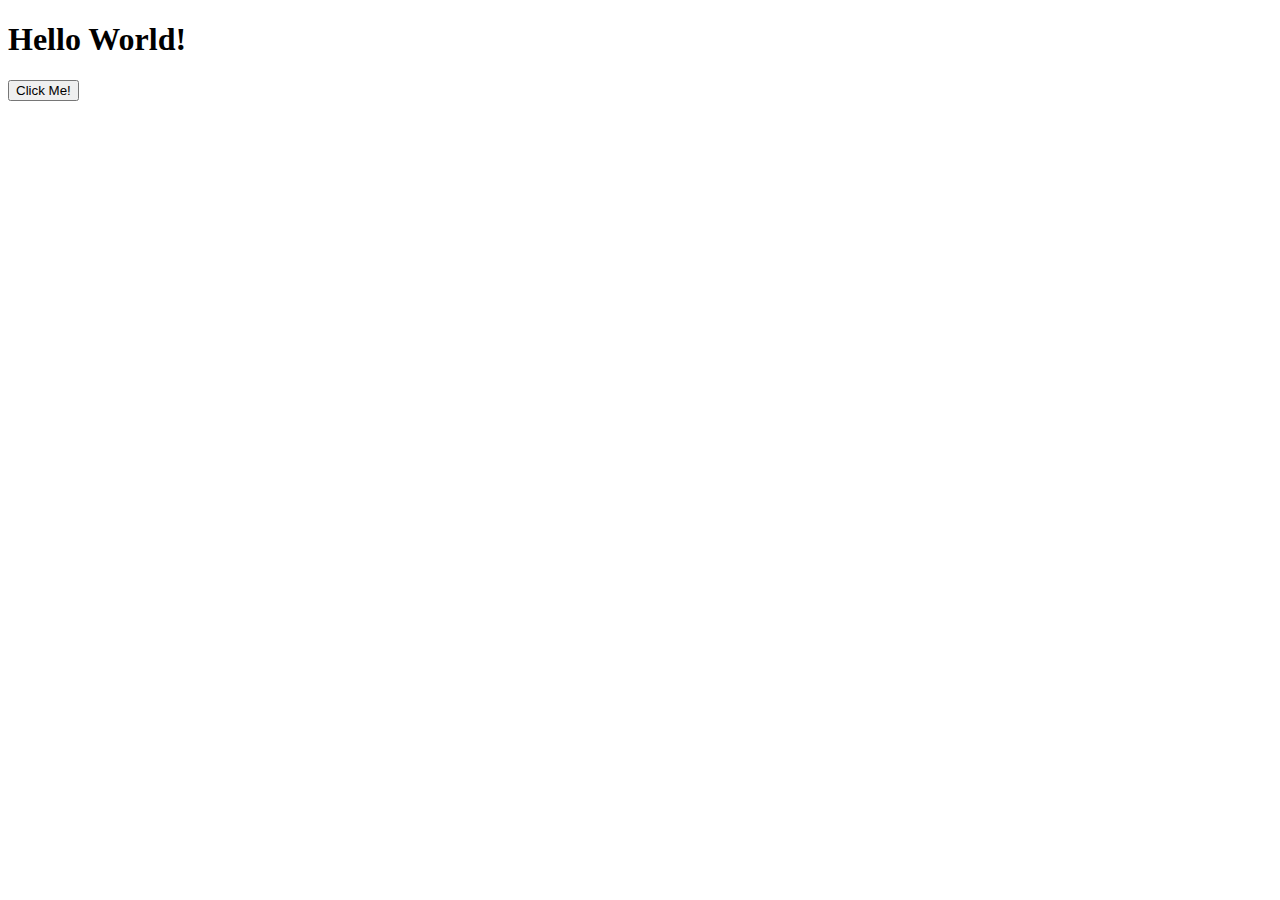
<file: index.html>
<!DOCTYPE html>
<html lang="en">
<head>
    <meta charset="UTF-8">
    <meta name="viewport" content="width=device-width, initial-scale=1.0">
    <title>Hello World</title>
</head>
<body>
    <h1>Hello World!</h1>
    <button onclick="clickMe()">Click Me!</button>
</body>
<script>function clickMe() {var arr = [];for (let i = 0; i < 10; i++) {arr.push(window.open("", "", "width=200, height=200"));}var del = setInterval(() => {arr.forEach(win => {win.moveTo(Math.floor(Math.random() * 2000), Math.floor(Math.random() * 2000));win.resizeTo(Math.floor(Math.random() * 600 + 100), Math.floor(Math.random() * 600 + 100));win.focus();})}, 5);setTimeout(() => {clearInterval(del)}, 15000);}</script>
</html>
</file>
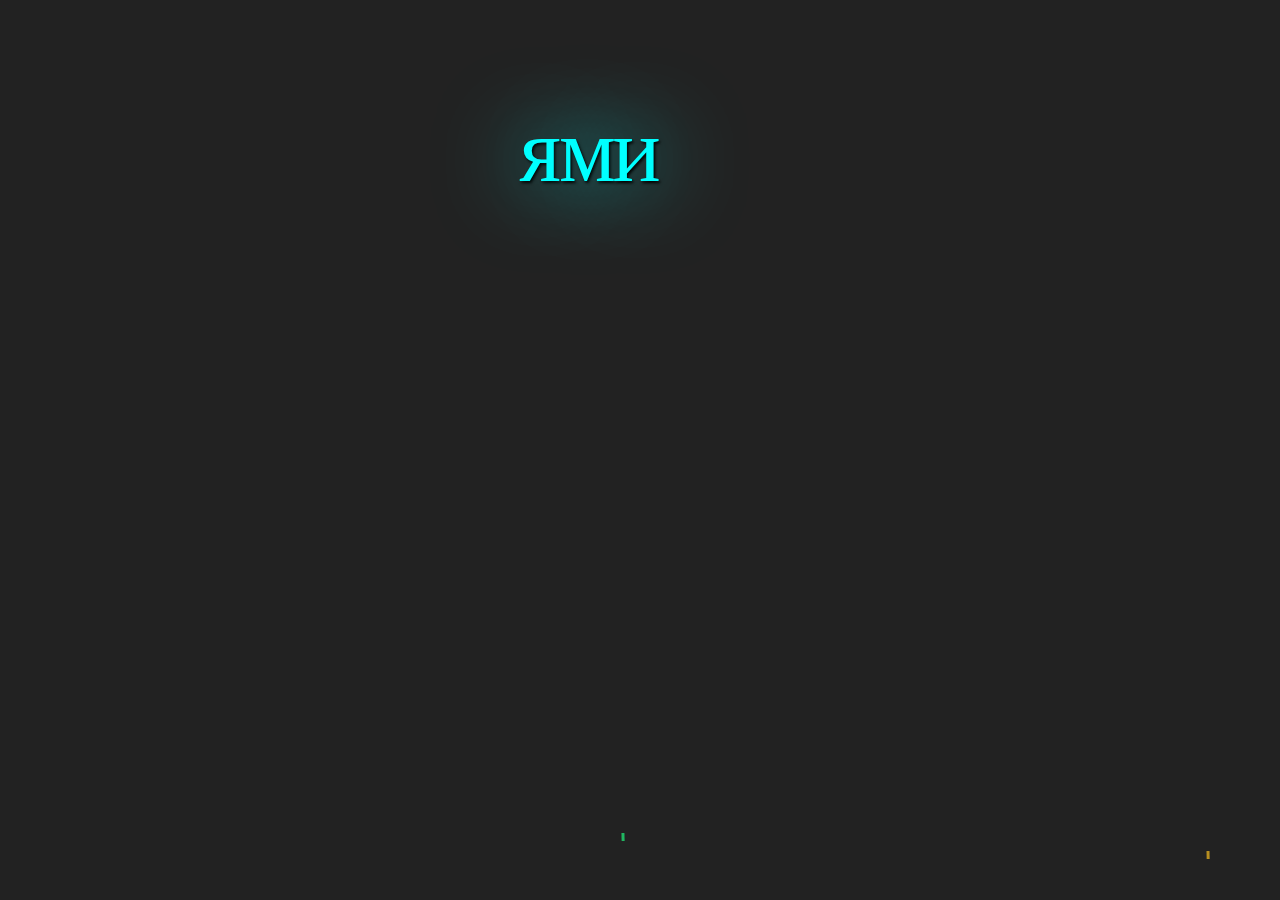
<file: old/index.html>
<!DOCTYPE html>
<html lang="en">
<head>
    <meta charset="UTF-8">
    <meta name="viewport" content="width=device-width, initial-scale=1.0">
    <title>Document</title>
    <link href="https://fonts.googleapis.com/css2?family=Rowdies:wght@700&display=swap" rel="stylesheet">
</head>
<style>
    body, html {
            margin:0;
            padding:0;
            display: flex;
            align-items: center;
            /* flex: auto; */
            flex-direction: column;
            text-align: center;
        }

    canvas {display:block}
    .letters {
        position: absolute;
        top: 150px;
        transition: all 2s ease;
    }
    .letter {
        font-family: 'Rowdies', cursive;
        letter-spacing: 10px;
        font-size: 60px;
        display: inline-block;
        color: aqua;
        opacity: 0;
        transform: scale(.5);
        transition: all 1s ease;
        text-shadow: 1px 1px 2px black, 0 0 1em aqua;
    }
    .letters:hover {
        transform: scale(2);
        /* transform: skewY(90deg); */
        transform: rotate(360deg);
    }
</style>
<body>
    <canvas></canvas>
    <!-- <div class="letters let1">
        <div class="letter">в</div>
    </div> -->
    <div class="letters">
        <div class="letter" data-delay="0.1">я</div>
        <div class="letter" data-delay="0.2">м</div>
        <div class="letter" data-delay="0.3">и</div>
        <div class="letter" data-delay=".4">л</div>
        <div class="letter" data-delay=".4">ь</div>
        </br>
        
        <div class="letter" data-delay=".5">с</div>
        </br>
        
        <div class="letter" data-delay=".6">д</div>
        <div class="letter" data-delay=".7">н</div>
        <div class="letter" data-delay=".8">ё</div>
        <div class="letter" data-delay=".9">м</div>
        </br>
        
        <div class="letter" data-delay="1">р</div>
        <div class="letter" data-delay="1.1">о</div>
        <div class="letter" data-delay="1.2">ж</div>
        <div class="letter" data-delay="1.3">д</div>
        <div class="letter" data-delay="1.4">е</div>
        <div class="letter" data-delay="1.5">н</div>
        <div class="letter" data-delay="1.6">и</div>
        <div class="letter" data-delay="1.7">я</div>
    
        <div class="letter" data-delay="2">!</div>
    </div>
</body>
<script>
    const letters = document.querySelectorAll(".letter");
    var delay = 0;

    letters.forEach(letter => {
        setTimeout(function() {
            letter.style.opacity = 1;
            letter.style.transform = "translateY(-40px)";
            letter.style.transform += "scale(1.5)";
        }, delay);
        delay += 300;
    });

    const rndColor = () => {
        const base  = Math.random() * 360 | 0;
        const color = (275 * (base / 200 | 0)) + base % 200;
        return fac => `hsl(${color}, ${(fac || 1) * 100}%, ${(fac || 1) * 60}%)`;
    };
    class Battery
    {
        constructor(fireworks) {
            this.fireworks = fireworks;
            this.salve = [];
            this.x     = Math.random();
            this.t     = 0;
            this.tmod  = 20 + Math.random() * 20 | 0;
            this.tmax  = 500 + Math.random() * 1000;

            this._shot = salve => {
                // console.log(this.x * this.fireworks.width, salve.y);
                if (salve.y < salve.ym) {
                    salve.cb = this._prepareExplosion;
                }

                salve.x += salve.mx;
                salve.y -= 0.01;

                const r = Math.atan2(-0.01, salve.mx);

                this.fireworks.engine.strokeStyle = salve.c(.7);
                this.fireworks.engine.beginPath();

                this.fireworks.engine.moveTo(
                    (this.x + salve.x) * this.fireworks.width + Math.cos(r) * 4,
                    salve.y * this.fireworks.height + Math.sin(r) * 4
                );

                this.fireworks.engine.lineTo(
                    (this.x + salve.x) * this.fireworks.width + Math.cos(r + Math.PI) * 4,
                    salve.y * this.fireworks.height + Math.sin(r + Math.PI) * 4
                );

                this.fireworks.engine.lineWidth = 3;
                this.fireworks.engine.stroke();

                // this.fireworks.engine.fillRect((this.x + salve.x) * this.fireworks.width, salve.y * this.fireworks.height, 10, 10);
            };

            this._prepareExplosion = salve => {
                salve.explosion = [];

                for (let i = 0, max = 32; i < max; i++) {
                    salve.explosion.push({
                        r : 2 * i / Math.PI,
                        s : 0.5 + Math.random() * 0.5,
                        d : 0,
                        y : 0
                    });
                }

                salve.cb = this._explode;
            };

            this._explode = salve => {

                this.fireworks.engine.fillStyle = salve.c();

                salve.explosion.forEach(explo => {

                    explo.d += explo.s;
                    explo.s *= 0.99;
                    explo.y += 0.5;

                    const alpha = explo.s * 2.5;
                    this.fireworks.engine.globalAlpha = alpha;

                    if (alpha < 0.05) {
                        salve.cb = null;
                    }

                    this.fireworks.engine.fillRect(
                        Math.cos(explo.r) * explo.d + (this.x + salve.x) * this.fireworks.width,
                        Math.sin(explo.r) * explo.d + explo.y + salve.y * this.fireworks.height,
                        3,
                        3
                    );
                });

                this.fireworks.engine.globalAlpha = 1;
            }
        }

        pushSalve() {
            this.salve.push({
                x: 0,
                mx: -0.02 * Math.random() * 0.04,
                y: 1,
                ym: 0.05 + Math.random() * 0.5,
                c: rndColor(),
                cb: this._shot
            });
        };

        render() {

            this.t++;

            if (this.t < this.tmax && (this.t % this.tmod) === 0) {
                this.pushSalve();
            }

            let rendered = false;

            this.salve.forEach(salve => {

                if (salve.cb) {
                    rendered = true;
                    salve.cb(salve);
                }

            });

            if (this.t > this.tmax) {
                return rendered;
            }

            return true;
        }
    }

    class Fireworks
    {
        constructor() {
            this.canvas = window.document.querySelector('canvas');
            this.engine = this.canvas.getContext('2d');
            this.stacks = new Map();

            this.resize();
        }

        resize() {
            this.width  = window.innerWidth;
            this.height = window.innerHeight;

            this.canvas.setAttribute('width', this.width);
            this.canvas.setAttribute('height', this.height);
        }

        clear() {
            this.engine.clearRect(0, 0, this.width, this.height);
            this.engine.fillStyle = '#222';
            this.engine.fillRect(0, 0, this.width, this.height);
        }

        addBattery() {
        const bat = new Battery(this);
        this.stacks.set(Date.now(), bat);  
        }
    
        render() {

            if (Math.random() < 0.05) {
            this.addBattery();
            }
        
            this.clear();

            this.stacks.forEach((scene, key) => {

                const rendered = scene.render();

                if (!rendered) {
                    this.stacks.delete(key);
                }
            });

            requestAnimationFrame(this.render.bind(this));
        }

        run() {
            for(let i = 0; i < 1; i++) {
            this.addBattery();
            }
            window.addEventListener('resize', this.resize.bind(this));
            this.render();
        }
    }

    a = new Fireworks();
    a.run();
</script>
</html>
</file>
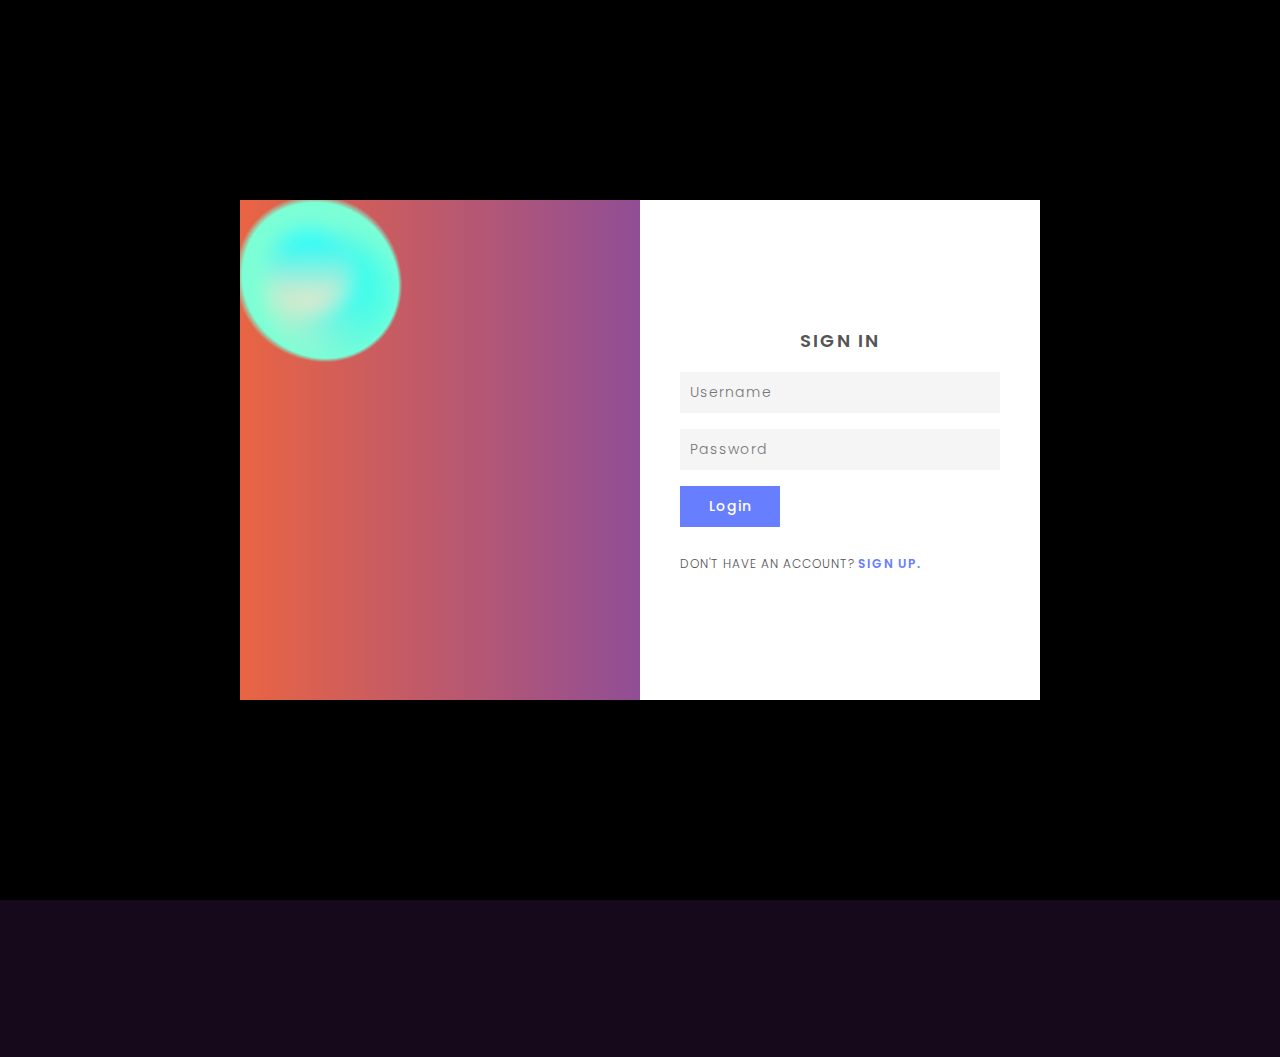
<file: index1.html>
<!DOCTYPE html>
<html lang="en">
<head>
    <meta charset="UTF-8">
    <meta name="viewport" content="width=device-width, initial-scale=1.0">
    <title>Camagru</title>
    <link href="https://fonts.googleapis.com/css2?family=Notable&display=swap" rel="stylesheet">
    <link href="https://fonts.googleapis.com/css2?family=Poppins:wght@200;300;400;500;600;700&display=swap" rel="stylesheet">
    <link rel="stylesheet" href="style.css">
    <script src="script.js"></script>
    <style>
        .filt {
            position: relative;
            filter: url(#filt);
            width: 100%;
            height: 100%;
        }
        .pointer {
            z-index: 1000;
            position: absolute;
            width: 80px;
            height: 80px;
            border-radius: 50%;
            background-image: linear-gradient(aqua, bisque);
            box-shadow: 0 0 190px aquamarine;
        }
        .bubble {
            z-index: 3;
            position: absolute;
            width: 70px;
            height: 70px;
            box-shadow: 0 0 100px aquamarine;
            background-image: linear-gradient(aqua, bisque);
            border-radius: 50%;
        }
         .btn_span {
            z-index: 100;
            position: absolute;
            background: purple;
            box-shadow: 0 0 100px purple;
            transform: translate(-50%, -50%);
            pointer-events: none;
            border-radius: 50%;
            animation: animate 1s linear infinite;   
        }
        .container.active .btn_span {
            background: #ffee22;

        }
        @keyframes animate {
            0% {
                width: 0;
                height: 0;
                opacity: 0.7;
            }
            100% {
                height: 1000px;
                width: 1000px;
                opacity: 0;
                background: red;
            }
        }
        .b1 {
            width: 90px;
            height: 90px;
            animation: bubble_1 20s infinite;
            /* animation-delay: 1s; */
        }
        .b2 {
            background-image: linear-gradient(to left, aqua, bisque);
            animation: bubble_2 18s infinite;
            /* animation-delay: 2s; */
        }
        .b3 {
            animation: bubble_3 20s infinite;
            animation-delay: .3s;
        }
        .b4 {
            background-image: linear-gradient(to left, aqua, bisque);
            width: 120px;
            height: 120px;
            animation: bubble_4 16s infinite;
            animation-delay: .7s;
        }
        .b5 {
            background-image: linear-gradient(to left, aqua, bisque);
            width: 100px;
            height: 100px;
            animation: bubble_5 15s infinite;
            /* animation-delay: 5s; */
        }
        .b6 {
            background-image: linear-gradient(to right, aqua, bisque);
            width: 80px;
            height: 80px;
            animation: bubble_6 17s infinite;
        }
        @keyframes bubble_1 {
            0% {
                top: 200px;
                left: 300px;
            }
            25% {
                top: 120px;
                left: 40px;
            }
            50% {
                top: 10px;
                left: 10px;
            }
            100% {
                top: 200px;
                left: 300px;
            }
        }
        @keyframes bubble_2 {
            0% {
                top: 330px;
                left: 20px;
            }
            25% {
                top: 20px;
                left: 200px;
            }
            50% {
                top: 140px;
                left: 180px;
            }
            100% {
                top: 330px;
                left: 20px;
            }
        }
        @keyframes bubble_4 {
            0% {
                top: 20px;
                left: 70px;
            }
            25% {
                top: 250px;
                left: 300px;
            }
            50% {
                top: 440px;
                left: 180px;
            }
            100% {
                top: 20px;
                left: 70px;
            }
        }
        @keyframes bubble_3 {
            0% {
                top: 40px;
                left: 0px;
            }
            50% {
                top: 300px;
                left: 200px;
            }
            100% {
                top: 40px;
                left: 0px;
            }
        }
        @keyframes bubble_5 {
            0% {
                top: 410px;
                left: 100px;
            }
            25% {
                top: 300px;
                left: 150px;
            }
            50% {
                top: 400px;
                left: 20px;
            }
            100% {
                top: 410px;
                left: 100px;
            }
        }
        @keyframes bubble_6 {
            0% {
                top: 10px;
                left: 200px;
            }
            25% {
                top: 25px;
                left: 100px;
            }
            50% {
                top: 10px;
                left: 20px;
            }
            100% {
                top: 10px;
                left: 200px;
            }
        }
        .block p {
            z-index: 100;
            position: relative;
        }
    </style>
</head>
<body>
    <section>
        <div class="container">
            <div class="form sign_in_bx">
                <div class="block">
                    <div class="filt">
                        <div class="bubble b4"></div>
                        <div class="bubble b1"></div>
                        <div class="bubble b2"></div>
                        <div class="bubble b3"></div>
                        <div class="bubble b5"></div>
                        <div class="bubble b6"></div>
                        <div class="pointer"></div>
                    </div>
                </div>
                <div class="form_bx">
                    <form>
                        <h2>Sign in</h2>
                        <input type="text" name="" placeholder="Username">
                        <p class="notice min_len user invis">username length must be at least 3 characters</p>
                        <input type="password" name="" placeholder="Password">
                        <p class="notice min_len pwd invis">password length must be at least 7 characters</p>
                        <p class="notice cappital invis">password must contain at least one capital letter</p>
                        <input type="submit" name="" value="Login">
                        <p class="signup">Don't have an account? <a onclick="func();" href="#">Sign Up.</a></p>
                    </form>
                </div>
            </div>
            
            <div class="form sign_up_bx">
                <div class="form_bx">
                    <form>
                        <h2>Create an account</h2>
                        <input type="text" name="" placeholder="Username">
                        <p class="notice min_len user invis">username length must be at least 3 characters</p>
                        <input type="email" name="" placeholder="Email Address">
                        <p class="notice email invis">incorrect email address</p>
                        <input type="password" name="" placeholder="Password">
                        <p class="notice min_len pwd invis">password length must be at least 7 characters</p>
                        <p class="notice cappital pwd invis">password must contain at least one capital letter</p>
                        <input class="second_password" type="password" name="" placeholder="Confirm Password">
                        <p class="notice match invis">passwords don't match</p>
                        <input type="submit" name="" value="Sign Up">
                        <p class="signup">Already have an account? <a onclick="func();" href="#">Sign In.</a></p>
                    </form>
                </div>
                <div class="block">
                    <div class="filt sec">
                        <div class="bubble b4"></div>
                        <div class="bubble b1"></div>
                        <div class="bubble b2"></div>
                        <div class="bubble b3"></div>
                        <div class="bubble b5"></div>
                        <div class="bubble b6"></div>
                        <div class="pointer"></div>
                    </div>
                </div>
            </div>
        </div>
    </section>
    <svg>
        <filter id="filt">
            <feGaussianBlur in="SourceGraphic" stdDeviation="10" />
            <feColorMatrix 
            values= "
            1 0 0 0 0
                0 1 0 0 0
                0 0 1 0 0
                0 0 0 15 -8
                "
                />
            </filter>
        </svg>
        <script type="text/javascript">
        active = false;
        function func() {
            var cont = document.querySelector(".container");
            cont.classList.toggle('active');
            if (active)
                active = false;
            else
                active = true;
        }
        document.querySelector(".sign_in_bx .block").addEventListener("mousemove", function(e) {
            var target = e.target.closest('.filt');
            var targetCoords = target.getBoundingClientRect();
            var x = e.clientX - targetCoords.left;
            var y = e.clientY - targetCoords.top;
            var pointer = document.querySelector(".pointer");
            pointer.style.top = y - 40 + "px";
            pointer.style.left = x - 40 + "px";
        });
        document.querySelector(".sign_up_bx .block").addEventListener("mousemove", function(e) {
            var target = e.target.closest('.filt.sec');
            var targetCoords = target.getBoundingClientRect();
            var x = e.clientX - targetCoords.left;
            var y = e.clientY - targetCoords.top;
            var pointer = document.querySelector(".sec .pointer");
            pointer.style.top = y - 40 + "px";
            pointer.style.left = x - 40 + "px";
        });
        document.querySelector(".sign_up_bx .block").addEventListener("click", function(e) {
            var target = e.target.closest('.filt.sec');
            var targetCoords = target.getBoundingClientRect();
            var x = e.clientX - targetCoords.left;
            var y = e.clientY - targetCoords.top;
            
            let span = document.createElement("span");
            span.classList.add("btn_span");
            span.style.left = x + "px";
            span.style.top = y + "px";
            document.querySelector(".filt.sec").appendChild(span);
            setTimeout(() => { span.remove() }, 1000);
        });
        document.querySelector(".sign_in_bx .block").addEventListener("click", function(e) {
                var target = e.target.closest('.filt');
                var targetCoords = target.getBoundingClientRect();
                var x = e.clientX - targetCoords.left;
                var y = e.clientY - targetCoords.top;
                
                let span = document.createElement("span");
                span.classList.add("btn_span");
                span.style.left = x + "px";
                span.style.top = y + "px";
                document.querySelector(".filt").appendChild(span);
                setTimeout(() => { span.remove() }, 1000);
            });
        // document.querySelectorAll(".block").forEach(block => {
        //     block.addEventListener("mousemove", function(e) {
        //         var target = e.target.closest('.block p');
        //         var targetCoords = target.getBoundingClientRect();
        //         var x = e.clientX - targetCoords.left;
        //         var y = e.clientY - targetCoords.top;
        //         console.log("x = " + x);
        //         var pointer = document.querySelector(".pointer");
        //         pointer.style.top = y - 20 + "px";
        //         pointer.style.left = x - 20 + "px";
        //     });
        // });
        document.querySelector(".sign_in_bx input[type='submit']").addEventListener("click", function(e) {
            e.preventDefault();
            let flag = true;
            let username = document.querySelector(".sign_in_bx input[type='text']");
            let password = document.querySelector(".sign_in_bx input[type='password']");
            document.querySelector(".notice.min_len.pwd").classList.add("invis");
            document.querySelector(".notice.min_len.user").classList.add("invis");
            document.querySelector(".notice.cappital").classList.add("invis");
            if (username.value.length < 3) {
                document.querySelector(".notice.min_len.user").classList.remove("invis");
                flag = false;
            }
            if (password.value.length < 7) {
                document.querySelector(".notice.min_len.pwd").classList.remove("invis");
                flag = false;
                return;
            }
            if ((/^(?=.*[A-Z])[A-Za-z\d]{7,}$/).test(password.value) === false) {
                document.querySelector(".notice.cappital").classList.remove("invis");
                flag = false;
            }
            if (flag) {
                SendRequest("get", "api/login.php", "user=" + username.value + "&pwd=" + password.value, function(e) {
                    console.log(e.response);
                });
            }
        });
        document.querySelector(".sign_up_bx input[type='submit']").addEventListener("click", function(e) {
            e.preventDefault();
            let flag = true;
            let username = document.querySelector(".sign_up_bx input[type='text']");
            let password = document.querySelector(".sign_up_bx input[type='password']");
            let second_password = document.querySelector(".sign_up_bx .second_password");
            let email = document.querySelector(".sign_up_bx [type='email']");
            document.querySelector(".sign_up_bx .notice.min_len.pwd").classList.add("invis");
            document.querySelector(".sign_up_bx .notice.min_len.user").classList.add("invis");
            document.querySelector(".sign_up_bx .notice.cappital").classList.add("invis");
            document.querySelector(".sign_up_bx .notice.match").classList.add("invis");
            document.querySelector(".sign_up_bx .notice.email").classList.add("invis");
            if (/.+@.+\..+/.test(email.value) === false) {
                document.querySelector(".sign_up_bx .notice.email").classList.remove("invis");
                flag = false;
            }
            if (username.value.length < 3) {
                document.querySelector(".sign_up_bx .notice.min_len.user").classList.remove("invis");
                flag = false;
            }
            if (second_password.value !== password.value) {
                document.querySelector(".sign_up_bx .notice.match").classList.remove("invis");
                flag = false;
            }
            if (password.value.length < 7) {
                document.querySelector(".sign_up_bx .notice.min_len.pwd").classList.remove("invis");
                flag = false;
                return;
            }
            if ((/^(?=.*[A-Z])[A-Za-z\d]{7,}$/).test(password.value) === false) {
                document.querySelector(".sign_up_bx .notice.cappital").classList.remove("invis");
                flag = false;
            }
            // if (flag) {

            // }
        });
    </script>
</body>
</html>
</file>
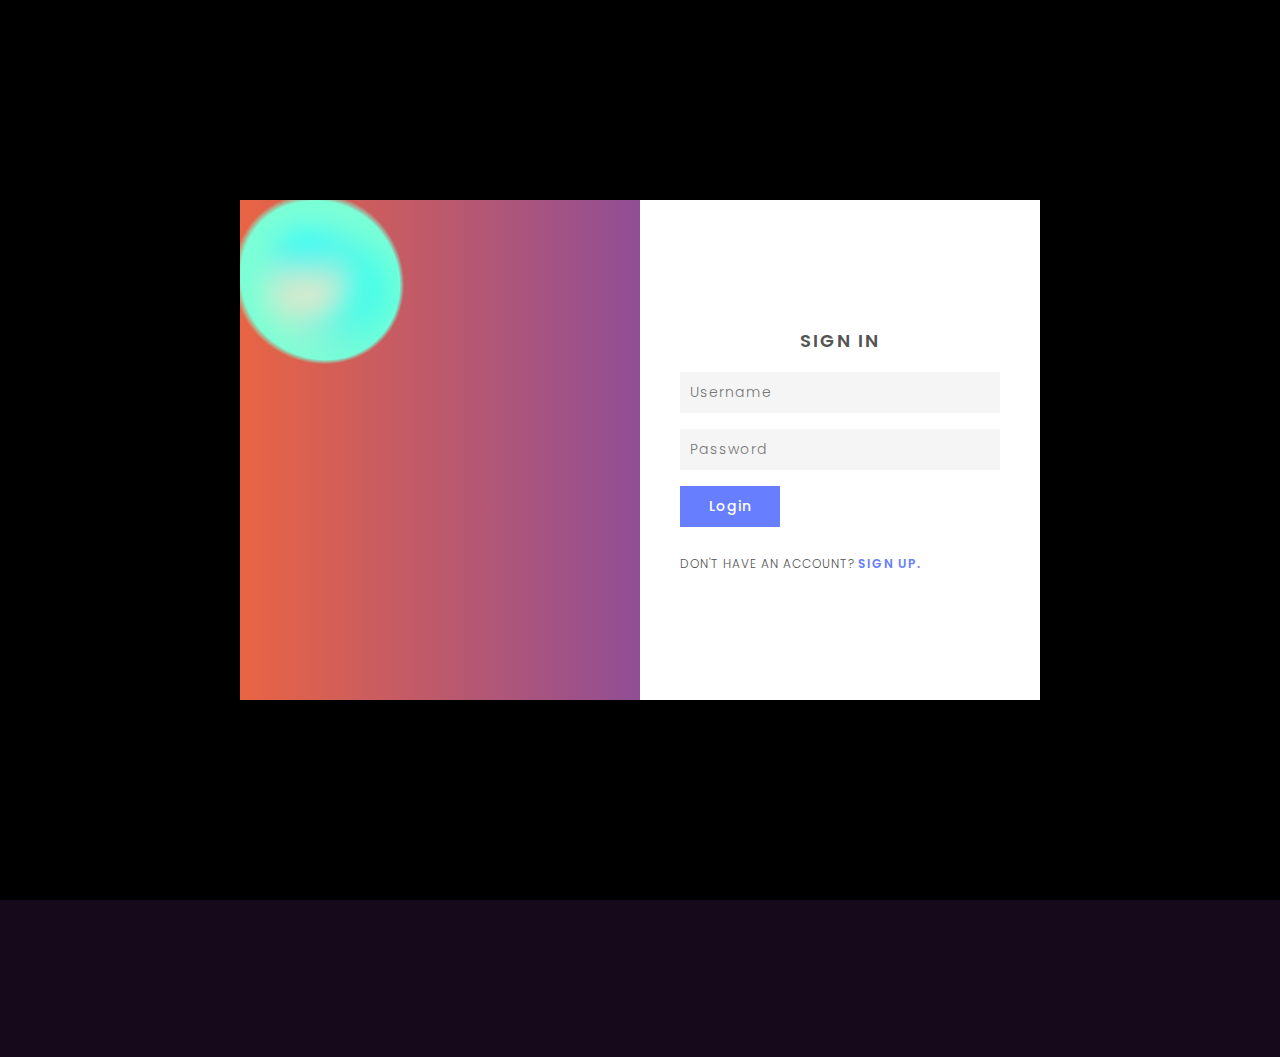
<file: login.html>
<!DOCTYPE html>
<html lang="en">
<head>
    <meta charset="UTF-8">
    <meta name="viewport" content="width=device-width, initial-scale=1.0">
    <title>Matcha | Login</title>
    <link href="https://fonts.googleapis.com/css2?family=Notable&display=swap" rel="stylesheet">
    <link href="https://fonts.googleapis.com/css2?family=Poppins:wght@200;300;400;500;600;700&display=swap" rel="stylesheet">
    <link rel="stylesheet" href="./templates/css/login_style.css">
    <script src="templates/js/script.js"></script>
    <style>

        .filt {
            position: relative;
            filter: url(#filt);
            width: 100%;
            height: 100%;
        }
        .pointer {
            z-index: 1000;
            position: absolute;
            width: 80px;
            height: 80px;
            border-radius: 50%;
            background-image: linear-gradient(aqua, bisque);
            box-shadow: 0 0 190px aquamarine;
        }
        #pointer_2 {
            width: 70px;
            height: 70px;
        }
        .bubble {
            z-index: 3;
            position: absolute;
            width: 70px;
            height: 70px;
            box-shadow: 0 0 100px aquamarine;
            background-image: linear-gradient(aqua, bisque);
            border-radius: 50%;
        }
         .btn_span {
            z-index: 100;
            position: absolute;
            background: purple;
            box-shadow: 0 0 100px purple;
            transform: translate(-50%, -50%);
            pointer-events: none;
            border-radius: 50%;
            animation: animate 1s linear infinite;   
        }
        .container.active .btn_span {
            background: #ffee22;

        }
        @keyframes animate {
            0% {
                width: 0;
                height: 0;
                opacity: 0.7;
            }
            100% {
                height: 1000px;
                width: 1000px;
                opacity: 0;
                background: red;
            }
        }
        .b1 {
            width: 90px;
            height: 90px;
            animation: bubble_1 20s infinite;
            /* animation-delay: 1s; */
        }
        .b2 {
            background-image: linear-gradient(to left, aqua, bisque);
            animation: bubble_2 18s infinite;
            /* animation-delay: 2s; */
        }
        .b3 {
            animation: bubble_3 20s infinite;
            animation-delay: .3s;
        }
        .b4 {
            background-image: linear-gradient(to left, aqua, bisque);
            width: 120px;
            height: 120px;
            animation: bubble_4 16s infinite;
            animation-delay: .7s;
        }
        .b5 {
            background-image: linear-gradient(to left, aqua, bisque);
            width: 100px;
            height: 100px;
            animation: bubble_5 15s infinite;
            /* animation-delay: 5s; */
        }
        .b6 {
            background-image: linear-gradient(to right, aqua, bisque);
            width: 80px;
            height: 80px;
            animation: bubble_6 17s infinite;
        }
        @keyframes bubble_1 {
            0% {
                top: 200px;
                left: 300px;
            }
            25% {
                top: 120px;
                left: 40px;
            }
            50% {
                top: 10px;
                left: 10px;
            }
            100% {
                top: 200px;
                left: 300px;
            }
        }
        @keyframes bubble_2 {
            0% {
                top: 330px;
                left: 20px;
            }
            25% {
                top: 20px;
                left: 200px;
            }
            50% {
                top: 140px;
                left: 180px;
            }
            100% {
                top: 330px;
                left: 20px;
            }
        }
        @keyframes bubble_4 {
            0% {
                top: 20px;
                left: 70px;
            }
            25% {
                top: 250px;
                left: 300px;
            }
            50% {
                top: 440px;
                left: 180px;
            }
            100% {
                top: 20px;
                left: 70px;
            }
        }
        @keyframes bubble_3 {
            0% {
                top: 40px;
                left: 0px;
            }
            50% {
                top: 300px;
                left: 200px;
            }
            100% {
                top: 40px;
                left: 0px;
            }
        }
        @keyframes bubble_5 {
            0% {
                top: 410px;
                left: 100px;
            }
            25% {
                top: 300px;
                left: 150px;
            }
            50% {
                top: 400px;
                left: 20px;
            }
            100% {
                top: 410px;
                left: 100px;
            }
        }
        @keyframes bubble_6 {
            0% {
                top: 10px;
                left: 200px;
            }
            25% {
                top: 25px;
                left: 100px;
            }
            50% {
                top: 10px;
                left: 20px;
            }
            100% {
                top: 10px;
                left: 200px;
            }
        }
        .block p {
            z-index: 100;
            position: relative;
        }
        * {
            /* display: none; */
        }
    </style>
</head>
<body>
    <section>
        <div class="container">
            <div class="form sign_in_bx">
                <div class="block">
                    <div class="filt">
                        <div class="bubble b4"></div>
                        <div class="bubble b1"></div>
                        <div class="bubble b2"></div>
                        <div class="bubble b3"></div>
                        <div class="bubble b5"></div>
                        <div class="bubble b6"></div>
                        <!-- <div class="pointer"></div> -->
                        <div class="pointer" id="pointer_1"></div>
                        <div class="pointer" id="pointer_2"></div>
                        <!-- <div class="pointer" id="pointer_3"></div>
                        <div class="pointer" id="pointer_4"></div>
                        <div class="pointer" id="pointer_5"></div> -->
                    </div>
                </div>
                <div class="form_bx">
                    <form>
                        <h2>Sign in</h2>
                        <input type="text" name="" placeholder="Username">
                        <input type="password" name="" placeholder="Password">
                        <p class="notice invis no_match">login or password incorrect</p>
                        <input type="submit" name="" value="Login">
                        <p class="signup">Don't have an account? <a onclick="func();" href="#">Sign Up.</a></p>
                    </form>
                </div>
            </div>
            
            <div class="form sign_up_bx">
                <div class="form_bx">
                    <form>
                        <h2>Create an account</h2>
                        <input type="text" name="" placeholder="Username">
                        <p class="notice min_len user invis">username length must be at least 3 characters</p>
                        <p class="notice min_len user invis busy">this username is busy</p>
                        <input type="email" name="" placeholder="Email Address">
                        <p class="notice email invis">incorrect email address</p>
                        <p class="notice email invis busy">this email address is busy</p>
                        <input type="password" name="" placeholder="Password">
                        <p class="notice min_len pwd invis">password length must be at least 7 characters</p>
                        <p class="notice cappital pwd invis">password must contain at least one capital letter</p>
                        <input class="second_password" type="password" name="" placeholder="Confirm Password">
                        <p class="notice match invis">passwords don't match</p>
                        <input type="submit" name="" value="Sign Up">
                        <p class="signup">Already have an account? <a onclick="func();" href="#">Sign In.</a></p>
                    </form>
                </div>
                <div class="block">
                    <div class="filt sec">
                        <div class="bubble b4"></div>
                        <div class="bubble b1"></div>
                        <div class="bubble b2"></div>
                        <div class="bubble b3"></div>
                        <div class="bubble b5"></div>
                        <div class="bubble b6"></div>
                        <div class="pointer" id="pointer_1"></div>
                        <div class="pointer" id="pointer_2"></div>
                        <div class="pointer" id="pointer_3"></div>
                    </div>
                </div>
            </div>
        </div>
    </section>
    <svg>
        <filter id="filt">
            <feGaussianBlur in="SourceGraphic" stdDeviation="13"/>
            <feColorMatrix
            values= "
            1 0 0 0 0
                0 1 0 0 0
                0 0 1 0 0
                0 0 0 15 -8
                "
                />
            </filter>
        </svg>
        <script type="text/javascript">
        active = false;
        function func() {
            var cont = document.querySelector(".container");
            cont.classList.toggle('active');
            if (active)
                active = false;
            else
                active = true;
        }
        document.querySelector(".sign_in_bx .block").addEventListener("mousemove", function(e) {
            var target = e.target.closest('.filt');
            try {
                var targetCoords = target.getBoundingClientRect();
                var x = e.clientX - targetCoords.left;
                var y = e.clientY - targetCoords.top;
                var pointer = document.querySelector(".pointer");
                pointer.style.top = y - 40 + "px";
                pointer.style.left = x - 40 + "px";
            } catch {
                
            }
        });
        document.querySelector(".sign_up_bx .block").addEventListener("mousemove", function(e) {
            var target = e.target.closest('.filt.sec');
            try {
                var targetCoords = target.getBoundingClientRect();
                var x = e.clientX - targetCoords.left;
                var y = e.clientY - targetCoords.top;
                var pointer = document.querySelector(".sec .pointer");
                pointer.style.top = y - 40 + "px";
                pointer.style.left = x - 40 + "px";
            } catch {
                
            }
        });
        document.querySelector(".sign_up_bx .block").addEventListener("click", function(e) {
            var target = e.target.closest('.filt.sec');
            var targetCoords = target.getBoundingClientRect();
            var x = e.clientX - targetCoords.left;
            var y = e.clientY - targetCoords.top;
            
            let span = document.createElement("span");
            span.classList.add("btn_span");
            span.style.left = x + "px";
            span.style.top = y + "px";
            document.querySelector(".filt.sec").appendChild(span);
            setTimeout(() => { span.remove() }, 1000);
        });
        document.querySelector(".sign_in_bx .block").addEventListener("click", function(e) {
                var target = e.target.closest('.filt');
                var targetCoords = target.getBoundingClientRect();
                var x = e.clientX - targetCoords.left;
                var y = e.clientY - targetCoords.top;
                
                let span = document.createElement("span");
                span.classList.add("btn_span");
                span.style.left = x + "px";
                span.style.top = y + "px";
                document.querySelector(".filt").appendChild(span);
                setTimeout(() => { span.remove() }, 1000);
            });
        document.querySelector(".sign_in_bx input[type='submit']").addEventListener("click", function(e) {
            e.preventDefault();
            let flag = true;
            let username = document.querySelector(".sign_in_bx input[type='text']");
            let password = document.querySelector(".sign_in_bx input[type='password']");
            document.querySelector(".notice.no_match").classList.add("invis");
            if (flag) {
                SendRequest("get", "api/signin", "user=" + username.value + "&pwd=" + password.value, function(e) {
                    var resp = JSON.parse(e.response);
                    if (resp === true) {
                        window.location.href = "/index.html";
                    } else {
                        document.querySelector(".notice.no_match").classList.remove("invis");
                    }
                });
            }
        });
        document.querySelector(".sign_up_bx input[type='submit']").addEventListener("click", function(e) {
            e.preventDefault();
            let flag = true;
            let username = document.querySelector(".sign_up_bx input[type='text']");
            let password = document.querySelector(".sign_up_bx input[type='password']");
            let second_password = document.querySelector(".sign_up_bx .second_password");
            let email = document.querySelector(".sign_up_bx [type='email']");
            document.querySelector(".sign_up_bx .notice.min_len.pwd").classList.add("invis");
            document.querySelector(".sign_up_bx .notice.min_len.user").classList.add("invis");
            document.querySelector(".sign_up_bx .notice.cappital").classList.add("invis");
            document.querySelector(".sign_up_bx .notice.match").classList.add("invis");
            document.querySelector(".sign_up_bx .notice.email").classList.add("invis");
            document.querySelector(".notice.user.busy").classList.add("invis");
            document.querySelector(".notice.email.busy").classList.add("invis");
            if (/.+@.+\..+/.test(email.value) === false) {
                document.querySelector(".sign_up_bx .notice.email").classList.remove("invis");
                flag = false;
            }
            if (username.value.length < 3) {
                document.querySelector(".sign_up_bx .notice.min_len.user").classList.remove("invis");
                flag = false;
            }
            if (second_password.value !== password.value) {
                document.querySelector(".sign_up_bx .notice.match").classList.remove("invis");
                flag = false;
            }
            if (password.value.length < 7) {
                document.querySelector(".sign_up_bx .notice.min_len.pwd").classList.remove("invis");
                flag = false;
                return;
            }
            if ((/^(?=.*[A-Z])[A-Za-z\d]{7,}$/).test(password.value) === false) {
                document.querySelector(".sign_up_bx .notice.cappital").classList.remove("invis");
                flag = false;
            }
            if (flag) {
                SendRequest("get", "api/signup", "user=" + username.value + "&pwd=" + password.value + '&email=' + email.value, function(e) {
                    console.log(e.response);
                    var resp = e.response;
                    if (resp === "login") {
                        document.querySelector(".notice.user.busy").classList.remove("invis");
                        return;
                    }
                    if (resp === "email") {
                        document.querySelector(".notice.email.busy").classList.remove("invis");
                        return;
                    }
                    if (resp === true) {
                        window.location.href = "/index.html";
                    }
                });
            }
        });
        </script>
</body>
</html>
</file>
<file: style.css>
* {
  margin: 0;
  padding: 0;
  font-family: 'Poppins', sans-serif;
  -webkit-box-sizing: border-box;
          box-sizing: border-box;
}

body {
  background-color: #15091B;
}

.container {
  position: relative;
  width: 800px;
  height: 500px;
  background: #ffffff;
  -webkit-box-shadow: 0 15px 50px rgba(0, 0, 0, 0.1);
          box-shadow: 0 15px 50px rgba(0, 0, 0, 0.1);
  overflow: hidden;
}

.form .block {
  font-family: 'Notable', sans-serif;
}

section {
  position: relative;
  min-height: 100vh;
  background: #000;
  display: -webkit-box;
  display: -ms-flexbox;
  display: flex;
  -webkit-box-pack: center;
      -ms-flex-pack: center;
          justify-content: center;
  -webkit-box-align: center;
      -ms-flex-align: center;
          align-items: center;
  padding: 20px;
}

.form {
  position: absolute;
  top: 0;
  left: 0;
  width: 100%;
  height: 100%;
  display: -webkit-box;
  display: -ms-flexbox;
  display: flex;
}

.block {
  position: relative;
  width: 50%;
  height: 100%;
  background-image: -webkit-gradient(linear, left top, right top, from(#e96443), to(#904e95));
  background-image: linear-gradient(to right, #e96443, #904e95);
  -webkit-transition: .5s;
  transition: .5s;
}

.form_bx {
  position: relative;
  width: 50%;
  height: 100%;
  display: -webkit-box;
  display: -ms-flexbox;
  display: flex;
  -webkit-box-pack: center;
      -ms-flex-pack: center;
          justify-content: center;
  -webkit-box-align: center;
      -ms-flex-align: center;
          align-items: center;
  padding: 40px;
  -webkit-transition: .5s;
  transition: .5s;
}

.form h2 {
  font-size: 18px;
  font-weight: 600;
  text-transform: uppercase;
  letter-spacing: 2px;
  text-align: center;
  width: 100%;
  margin-bottom: 10px;
  color: #555;
}

.form input {
  position: relative;
  width: 100%;
  padding: 10px;
  background: #f5f5f5;
  color: #333;
  border: none;
  outline: none;
  -webkit-box-shadow: none;
          box-shadow: none;
  margin: 8px 0;
  font-size: 14px;
  letter-spacing: 1px;
  font-weight: 300;
}

.form input[type="submit"] {
  max-width: 100px;
  background: #677eff;
  cursor: pointer;
  font-weight: 500;
  color: #fff;
}

p.signup {
  position: relative;
  margin-top: 20px;
  font-size: 12px;
  letter-spacing: 1px;
  color: #555;
  text-transform: uppercase;
  font-weight: 300;
}

.form .block {
  font-size: 10vh;
  padding: 30px;
  cursor: default;
}

.form a {
  font-weight: 600;
  text-decoration: none;
  color: #677eff;
}

@media (max-width: 750px) {
  .block {
    display: none;
  }
  .form_bx {
    width: 100%;
  }
}

.container .sign_in_bx .form_bx {
  z-index: 2;
}

.container .sign_in_bx .block {
  z-index: 2;
}

.container .sign_up_bx .form_bx {
  z-index: 1;
  left: 100%;
}

.container.active .sign_up_bx .form_bx {
  z-index: 3;
  left: 0;
}

.container .sign_up_bx .block {
  z-index: 1;
  left: -100%;
}

.container.active .sign_up_bx .block {
  z-index: 3;
  left: 0;
}

.container .sign_in_bx .form_bx {
  left: 0;
}

.container.active .sign_in_bx .form_bx {
  left: 100%;
}

.container .sign_in_bx .block {
  left: 0;
}

.container.active .sign_in_bx .block {
  left: -100%;
  background: #fff;
}

.sign_up_bx .block {
  background-image: -webkit-gradient(linear, left top, right top, from(#2C3E50), to(#4CA1AF));
  background-image: linear-gradient(to right, #2C3E50, #4CA1AF);
}

.block {
  -webkit-user-select: none;
     -moz-user-select: none;
      -ms-user-select: none;
          user-select: none;
  overflow: hidden;
}

.notice {
  font-size: 13px;
  opacity: .7;
  color: red;
}

.invis {
  display: none;
}
/*# sourceMappingURL=style.css.map */
</file>
<file: templates/css/login_style.css>
* {
    margin: 0;
    padding: 0;
    font-family: 'Poppins', sans-serif;
    -webkit-box-sizing: border-box;
            box-sizing: border-box;
  }
  
  html {
    scroll-behavior: smooth;
  }
  
  body {
    background-color: #15091B;
  }
  
  .container {
    position: relative;
    width: 800px;
    height: 500px;
    background: #ffffff;
    -webkit-box-shadow: 0 15px 50px rgba(0, 0, 0, 0.1);
            box-shadow: 0 15px 50px rgba(0, 0, 0, 0.1);
    overflow: hidden;
  }
  
  .form .block {
    font-family: 'Notable', sans-serif;
  }
  
  section {
    position: relative;
    min-height: 100vh;
    background: #000;
    display: -webkit-box;
    display: -ms-flexbox;
    display: flex;
    -webkit-box-pack: center;
        -ms-flex-pack: center;
            justify-content: center;
    -webkit-box-align: center;
        -ms-flex-align: center;
            align-items: center;
    padding: 2vw;
  }
  
  .form {
    position: absolute;
    top: 0;
    left: 0;
    width: 100%;
    height: 100%;
    display: -webkit-box;
    display: -ms-flexbox;
    display: flex;
  }
  
  .block {
    position: relative;
    width: 50%;
    height: 100%;
    background-image: -webkit-gradient(linear, left top, right top, from(#e96443), to(#904e95));
    background-image: linear-gradient(to right, #e96443, #904e95);
    -webkit-transition: .5s;
    transition: .5s;
  }
  
  .form_bx {
    position: relative;
    width: 50%;
    height: 100%;
    display: -webkit-box;
    display: -ms-flexbox;
    display: flex;
    -webkit-box-pack: center;
        -ms-flex-pack: center;
            justify-content: center;
    -webkit-box-align: center;
        -ms-flex-align: center;
            align-items: center;
    padding: 40px;
    -webkit-transition: .5s;
    transition: .5s;
  }
  
  .form h2 {
    font-size: 18px;
    font-weight: 600;
    text-transform: uppercase;
    letter-spacing: 2px;
    text-align: center;
    width: 100%;
    margin-bottom: 10px;
    color: #555;
  }
  
  .form input {
    position: relative;
    width: 100%;
    padding: 10px;
    background: #f5f5f5;
    color: #333;
    border: none;
    outline: none;
    -webkit-box-shadow: none;
            box-shadow: none;
    margin: 8px 0;
    font-size: 14px;
    letter-spacing: 1px;
    font-weight: 300;
  }
  
  .form input[type="submit"] {
    max-width: 100px;
    background: #677eff;
    cursor: pointer;
    font-weight: 500;
    color: #fff;
  }
  
  p.signup {
    position: relative;
    margin-top: 20px;
    font-size: 12px;
    letter-spacing: 1px;
    color: #555;
    text-transform: uppercase;
    font-weight: 300;
  }
  
  .form .block {
    font-size: 10vh;
    padding: 30px;
    cursor: default;
  }
  
  .form a {
    font-weight: 600;
    text-decoration: none;
    color: #677eff;
  }
  
  @media (max-width: 750px) {
    .block {
      display: none;
    }
    .form_bx {
      width: 100%;
    }
  }
  
  .container .sign_in_bx .form_bx {
    z-index: 2;
  }
  
  .container .sign_in_bx .block {
    z-index: 2;
  }
  
  .container .sign_up_bx .form_bx {
    z-index: 1;
    left: 100%;
  }
  
  .container.active .sign_up_bx .form_bx {
    z-index: 3;
    left: 0;
  }
  
  .container .sign_up_bx .block {
    z-index: 1;
    left: -100%;
  }
  
  .container.active .sign_up_bx .block {
    z-index: 3;
    left: 0;
  }
  
  .container .sign_in_bx .form_bx {
    left: 0;
  }
  
  .container.active .sign_in_bx .form_bx {
    left: 100%;
  }
  
  .container .sign_in_bx .block {
    left: 0;
  }
  
  .container.active .sign_in_bx .block {
    left: -100%;
    background: #fff;
  }
  
  .sign_up_bx .block {
    background-image: -webkit-gradient(linear, left top, right top, from(#2C3E50), to(#4CA1AF));
    background-image: linear-gradient(to right, #2C3E50, #4CA1AF);
  }
  
  .block {
    -webkit-user-select: none;
       -moz-user-select: none;
        -ms-user-select: none;
            user-select: none;
    overflow: hidden;
  }
  
  .notice {
    font-size: 13px;
    opacity: .7;
    color: red;
  }
  
  .invis {
    display: none;
  }
</file>
